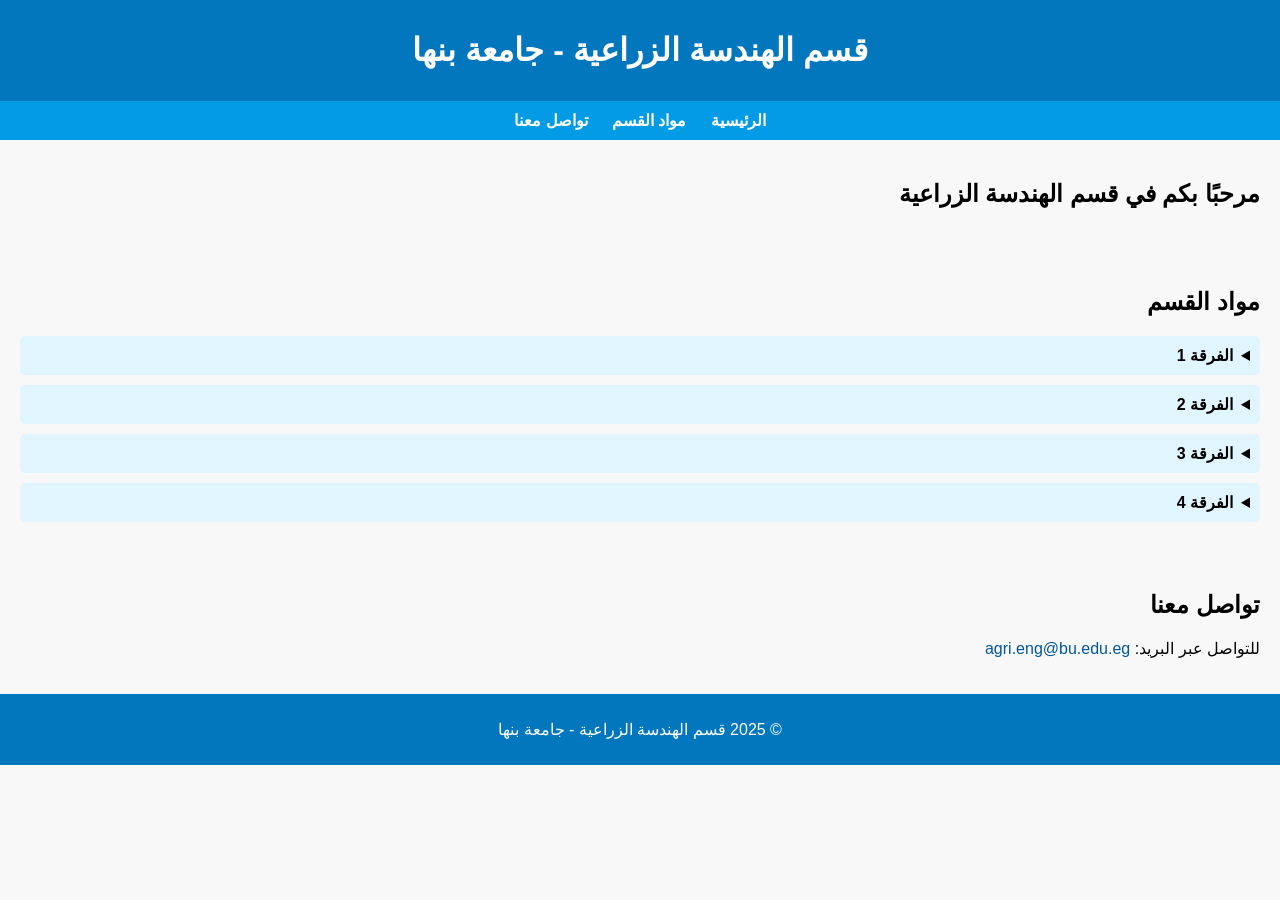
<file: index.html>
<!DOCTYPE html>
<html lang="ar" dir="rtl">
<head>
  <meta charset="UTF-8" />
  <meta name="viewport" content="width=device-width, initial-scale=1.0"/>
  <title>قسم الهندسة الزراعية</title>
  <style>
    body { font-family: Arial; background: #f8f8f8; direction: rtl; margin: 0; padding: 0; }
    header, footer { background: #0277bd; color: white; text-align: center; padding: 10px; }
    nav { background: #039be5; padding: 10px; text-align: center; }
    nav a { color: white; margin: 0 10px; text-decoration: none; font-weight: bold; }
    section { padding: 20px; }
    details { background: #e1f5fe; margin-bottom: 10px; padding: 10px; border-radius: 5px; }
    summary { cursor: pointer; font-weight: bold; }
    a { color: #01579b; text-decoration: none; }
    a:hover { text-decoration: underline; }
  </style>
</head>
<body>

<header>
  <h1>قسم الهندسة الزراعية - جامعة بنها</h1>
</header>

<nav>
  <a href="#home">الرئيسية</a>
  <a href="#materials">مواد القسم</a>
  <a href="#contact">تواصل معنا</a>
</nav>

<main>
  <section id="home">
    <h2>مرحبًا بكم في قسم الهندسة الزراعية</h2>
  </section>

  <section id="materials">
    <h2>مواد القسم</h2>
    
    <details>
      <summary>الفرقة 1</summary>
      <ul>
    <li>
      <details>
        <summary>الترم الأول</summary>
        <ul>
    <li>
      <details>
        <summary>مادة 1</summary>
        <ul>
          <li><strong>محاضرات:</strong>
            <ul><li><a href="#">محاضرة 1</a></li>
<li><a href="#">محاضرة 2</a></li>
<li><a href="#">محاضرة 3</a></li>
<li><a href="#">محاضرة 4</a></li>
<li><a href="#">محاضرة 5</a></li>
<li><a href="#">محاضرة 6</a></li>
<li><a href="#">محاضرة 7</a></li></ul>
          </li>
          <li><strong>سكاشن:</strong>
            <ul><li><a href="#">سكشن 1</a></li>
<li><a href="#">سكشن 2</a></li>
<li><a href="#">سكشن 3</a></li>
<li><a href="#">سكشن 4</a></li>
<li><a href="#">سكشن 5</a></li>
<li><a href="#">سكشن 6</a></li>
<li><a href="#">سكشن 7</a></li></ul>
          </li>
        </ul>
      </details>
    </li>
    

    <li>
      <details>
        <summary>مادة 2</summary>
        <ul>
          <li><strong>محاضرات:</strong>
            <ul><li><a href="#">محاضرة 1</a></li>
<li><a href="#">محاضرة 2</a></li>
<li><a href="#">محاضرة 3</a></li>
<li><a href="#">محاضرة 4</a></li>
<li><a href="#">محاضرة 5</a></li>
<li><a href="#">محاضرة 6</a></li>
<li><a href="#">محاضرة 7</a></li></ul>
          </li>
          <li><strong>سكاشن:</strong>
            <ul><li><a href="#">سكشن 1</a></li>
<li><a href="#">سكشن 2</a></li>
<li><a href="#">سكشن 3</a></li>
<li><a href="#">سكشن 4</a></li>
<li><a href="#">سكشن 5</a></li>
<li><a href="#">سكشن 6</a></li>
<li><a href="#">سكشن 7</a></li></ul>
          </li>
        </ul>
      </details>
    </li>
    

    <li>
      <details>
        <summary>مادة 3</summary>
        <ul>
          <li><strong>محاضرات:</strong>
            <ul><li><a href="#">محاضرة 1</a></li>
<li><a href="#">محاضرة 2</a></li>
<li><a href="#">محاضرة 3</a></li>
<li><a href="#">محاضرة 4</a></li>
<li><a href="#">محاضرة 5</a></li>
<li><a href="#">محاضرة 6</a></li>
<li><a href="#">محاضرة 7</a></li></ul>
          </li>
          <li><strong>سكاشن:</strong>
            <ul><li><a href="#">سكشن 1</a></li>
<li><a href="#">سكشن 2</a></li>
<li><a href="#">سكشن 3</a></li>
<li><a href="#">سكشن 4</a></li>
<li><a href="#">سكشن 5</a></li>
<li><a href="#">سكشن 6</a></li>
<li><a href="#">سكشن 7</a></li></ul>
          </li>
        </ul>
      </details>
    </li>
    

    <li>
      <details>
        <summary>مادة 4</summary>
        <ul>
          <li><strong>محاضرات:</strong>
            <ul><li><a href="#">محاضرة 1</a></li>
<li><a href="#">محاضرة 2</a></li>
<li><a href="#">محاضرة 3</a></li>
<li><a href="#">محاضرة 4</a></li>
<li><a href="#">محاضرة 5</a></li>
<li><a href="#">محاضرة 6</a></li>
<li><a href="#">محاضرة 7</a></li></ul>
          </li>
          <li><strong>سكاشن:</strong>
            <ul><li><a href="#">سكشن 1</a></li>
<li><a href="#">سكشن 2</a></li>
<li><a href="#">سكشن 3</a></li>
<li><a href="#">سكشن 4</a></li>
<li><a href="#">سكشن 5</a></li>
<li><a href="#">سكشن 6</a></li>
<li><a href="#">سكشن 7</a></li></ul>
          </li>
        </ul>
      </details>
    </li>
    

    <li>
      <details>
        <summary>مادة 5</summary>
        <ul>
          <li><strong>محاضرات:</strong>
            <ul><li><a href="#">محاضرة 1</a></li>
<li><a href="#">محاضرة 2</a></li>
<li><a href="#">محاضرة 3</a></li>
<li><a href="#">محاضرة 4</a></li>
<li><a href="#">محاضرة 5</a></li>
<li><a href="#">محاضرة 6</a></li>
<li><a href="#">محاضرة 7</a></li></ul>
          </li>
          <li><strong>سكاشن:</strong>
            <ul><li><a href="#">سكشن 1</a></li>
<li><a href="#">سكشن 2</a></li>
<li><a href="#">سكشن 3</a></li>
<li><a href="#">سكشن 4</a></li>
<li><a href="#">سكشن 5</a></li>
<li><a href="#">سكشن 6</a></li>
<li><a href="#">سكشن 7</a></li></ul>
          </li>
        </ul>
      </details>
    </li>
    

    <li>
      <details>
        <summary>مادة 6</summary>
        <ul>
          <li><strong>محاضرات:</strong>
            <ul><li><a href="#">محاضرة 1</a></li>
<li><a href="#">محاضرة 2</a></li>
<li><a href="#">محاضرة 3</a></li>
<li><a href="#">محاضرة 4</a></li>
<li><a href="#">محاضرة 5</a></li>
<li><a href="#">محاضرة 6</a></li>
<li><a href="#">محاضرة 7</a></li></ul>
          </li>
          <li><strong>سكاشن:</strong>
            <ul><li><a href="#">سكشن 1</a></li>
<li><a href="#">سكشن 2</a></li>
<li><a href="#">سكشن 3</a></li>
<li><a href="#">سكشن 4</a></li>
<li><a href="#">سكشن 5</a></li>
<li><a href="#">سكشن 6</a></li>
<li><a href="#">سكشن 7</a></li></ul>
          </li>
        </ul>
      </details>
    </li>
    

    <li>
      <details>
        <summary>مادة 7</summary>
        <ul>
          <li><strong>محاضرات:</strong>
            <ul><li><a href="#">محاضرة 1</a></li>
<li><a href="#">محاضرة 2</a></li>
<li><a href="#">محاضرة 3</a></li>
<li><a href="#">محاضرة 4</a></li>
<li><a href="#">محاضرة 5</a></li>
<li><a href="#">محاضرة 6</a></li>
<li><a href="#">محاضرة 7</a></li></ul>
          </li>
          <li><strong>سكاشن:</strong>
            <ul><li><a href="#">سكشن 1</a></li>
<li><a href="#">سكشن 2</a></li>
<li><a href="#">سكشن 3</a></li>
<li><a href="#">سكشن 4</a></li>
<li><a href="#">سكشن 5</a></li>
<li><a href="#">سكشن 6</a></li>
<li><a href="#">سكشن 7</a></li></ul>
          </li>
        </ul>
      </details>
    </li>
    </ul>
      </details>
    </li>
    
    <li>
      <details>
        <summary>الترم الثاني</summary>
        <ul>
    <li>
      <details>
        <summary>مادة 1</summary>
        <ul>
          <li><strong>محاضرات:</strong>
            <ul><li><a href="#">محاضرة 1</a></li>
<li><a href="#">محاضرة 2</a></li>
<li><a href="#">محاضرة 3</a></li>
<li><a href="#">محاضرة 4</a></li>
<li><a href="#">محاضرة 5</a></li>
<li><a href="#">محاضرة 6</a></li>
<li><a href="#">محاضرة 7</a></li></ul>
          </li>
          <li><strong>سكاشن:</strong>
            <ul><li><a href="#">سكشن 1</a></li>
<li><a href="#">سكشن 2</a></li>
<li><a href="#">سكشن 3</a></li>
<li><a href="#">سكشن 4</a></li>
<li><a href="#">سكشن 5</a></li>
<li><a href="#">سكشن 6</a></li>
<li><a href="#">سكشن 7</a></li></ul>
          </li>
        </ul>
      </details>
    </li>
    

    <li>
      <details>
        <summary>مادة 2</summary>
        <ul>
          <li><strong>محاضرات:</strong>
            <ul><li><a href="#">محاضرة 1</a></li>
<li><a href="#">محاضرة 2</a></li>
<li><a href="#">محاضرة 3</a></li>
<li><a href="#">محاضرة 4</a></li>
<li><a href="#">محاضرة 5</a></li>
<li><a href="#">محاضرة 6</a></li>
<li><a href="#">محاضرة 7</a></li></ul>
          </li>
          <li><strong>سكاشن:</strong>
            <ul><li><a href="#">سكشن 1</a></li>
<li><a href="#">سكشن 2</a></li>
<li><a href="#">سكشن 3</a></li>
<li><a href="#">سكشن 4</a></li>
<li><a href="#">سكشن 5</a></li>
<li><a href="#">سكشن 6</a></li>
<li><a href="#">سكشن 7</a></li></ul>
          </li>
        </ul>
      </details>
    </li>
    

    <li>
      <details>
        <summary>مادة 3</summary>
        <ul>
          <li><strong>محاضرات:</strong>
            <ul><li><a href="#">محاضرة 1</a></li>
<li><a href="#">محاضرة 2</a></li>
<li><a href="#">محاضرة 3</a></li>
<li><a href="#">محاضرة 4</a></li>
<li><a href="#">محاضرة 5</a></li>
<li><a href="#">محاضرة 6</a></li>
<li><a href="#">محاضرة 7</a></li></ul>
          </li>
          <li><strong>سكاشن:</strong>
            <ul><li><a href="#">سكشن 1</a></li>
<li><a href="#">سكشن 2</a></li>
<li><a href="#">سكشن 3</a></li>
<li><a href="#">سكشن 4</a></li>
<li><a href="#">سكشن 5</a></li>
<li><a href="#">سكشن 6</a></li>
<li><a href="#">سكشن 7</a></li></ul>
          </li>
        </ul>
      </details>
    </li>
    

    <li>
      <details>
        <summary>مادة 4</summary>
        <ul>
          <li><strong>محاضرات:</strong>
            <ul><li><a href="#">محاضرة 1</a></li>
<li><a href="#">محاضرة 2</a></li>
<li><a href="#">محاضرة 3</a></li>
<li><a href="#">محاضرة 4</a></li>
<li><a href="#">محاضرة 5</a></li>
<li><a href="#">محاضرة 6</a></li>
<li><a href="#">محاضرة 7</a></li></ul>
          </li>
          <li><strong>سكاشن:</strong>
            <ul><li><a href="#">سكشن 1</a></li>
<li><a href="#">سكشن 2</a></li>
<li><a href="#">سكشن 3</a></li>
<li><a href="#">سكشن 4</a></li>
<li><a href="#">سكشن 5</a></li>
<li><a href="#">سكشن 6</a></li>
<li><a href="#">سكشن 7</a></li></ul>
          </li>
        </ul>
      </details>
    </li>
    

    <li>
      <details>
        <summary>مادة 5</summary>
        <ul>
          <li><strong>محاضرات:</strong>
            <ul><li><a href="#">محاضرة 1</a></li>
<li><a href="#">محاضرة 2</a></li>
<li><a href="#">محاضرة 3</a></li>
<li><a href="#">محاضرة 4</a></li>
<li><a href="#">محاضرة 5</a></li>
<li><a href="#">محاضرة 6</a></li>
<li><a href="#">محاضرة 7</a></li></ul>
          </li>
          <li><strong>سكاشن:</strong>
            <ul><li><a href="#">سكشن 1</a></li>
<li><a href="#">سكشن 2</a></li>
<li><a href="#">سكشن 3</a></li>
<li><a href="#">سكشن 4</a></li>
<li><a href="#">سكشن 5</a></li>
<li><a href="#">سكشن 6</a></li>
<li><a href="#">سكشن 7</a></li></ul>
          </li>
        </ul>
      </details>
    </li>
    

    <li>
      <details>
        <summary>مادة 6</summary>
        <ul>
          <li><strong>محاضرات:</strong>
            <ul><li><a href="#">محاضرة 1</a></li>
<li><a href="#">محاضرة 2</a></li>
<li><a href="#">محاضرة 3</a></li>
<li><a href="#">محاضرة 4</a></li>
<li><a href="#">محاضرة 5</a></li>
<li><a href="#">محاضرة 6</a></li>
<li><a href="#">محاضرة 7</a></li></ul>
          </li>
          <li><strong>سكاشن:</strong>
            <ul><li><a href="#">سكشن 1</a></li>
<li><a href="#">سكشن 2</a></li>
<li><a href="#">سكشن 3</a></li>
<li><a href="#">سكشن 4</a></li>
<li><a href="#">سكشن 5</a></li>
<li><a href="#">سكشن 6</a></li>
<li><a href="#">سكشن 7</a></li></ul>
          </li>
        </ul>
      </details>
    </li>
    

    <li>
      <details>
        <summary>مادة 7</summary>
        <ul>
          <li><strong>محاضرات:</strong>
            <ul><li><a href="#">محاضرة 1</a></li>
<li><a href="#">محاضرة 2</a></li>
<li><a href="#">محاضرة 3</a></li>
<li><a href="#">محاضرة 4</a></li>
<li><a href="#">محاضرة 5</a></li>
<li><a href="#">محاضرة 6</a></li>
<li><a href="#">محاضرة 7</a></li></ul>
          </li>
          <li><strong>سكاشن:</strong>
            <ul><li><a href="#">سكشن 1</a></li>
<li><a href="#">سكشن 2</a></li>
<li><a href="#">سكشن 3</a></li>
<li><a href="#">سكشن 4</a></li>
<li><a href="#">سكشن 5</a></li>
<li><a href="#">سكشن 6</a></li>
<li><a href="#">سكشن 7</a></li></ul>
          </li>
        </ul>
      </details>
    </li>
    </ul>
      </details>
    </li>
    </ul>
    </details>
    

    <details>
      <summary>الفرقة 2</summary>
      <ul>
    <li>
      <details>
        <summary>الترم الأول</summary>
        <ul>
    <li>
      <details>
        <summary>انتقال حراري</summary>
        <ul>
          <li><strong>محاضرات:</strong>
            <ul><li><a href="#">محاضرة 1</a></li>
<li><a href="#">محاضرة 2</a></li>
<li><a href="#">محاضرة 3</a></li>
<li><a href="#">محاضرة 4</a></li>
<li><a href="#">محاضرة 5</a></li>
<li><a href="#">محاضرة 6</a></li>
<li><a href="#">محاضرة 7</a></li></ul>
          </li>
          <li><strong>سكاشن:</strong>
            <ul><li><a href="#">سكشن 1</a></li>
<li><a href="#">سكشن 2</a></li>
<li><a href="#">سكشن 3</a></li>
<li><a href="#">سكشن 4</a></li>
<li><a href="#">سكشن 5</a></li>
<li><a href="#">سكشن 6</a></li>
<li><a href="#">سكشن 7</a></li></ul>
          </li>
        </ul>
      </details>
    </li>
    

    <li>
      <details>
        <summary> مقدمه حاسب الي</summary>
        <ul>
          <li><strong>محاضرات:</strong>
            <ul><li><a href="#">محاضرة 1</a></li>
<li><a href="#">محاضرة 2</a></li>
<li><a href="#">محاضرة 3</a></li>
<li><a href="#">محاضرة 4</a></li>
<li><a href="#">محاضرة 5</a></li>
<li><a href="#">محاضرة 6</a></li>
<li><a href="#">محاضرة 7</a></li></ul>
          </li>
          <li><strong>سكاشن:</strong>
            <ul><li><a href="#">سكشن 1</a></li>
<li><a href="#">سكشن 2</a></li>
<li><a href="#">سكشن 3</a></li>
<li><a href="#">سكشن 4</a></li>
<li><a href="#">سكشن 5</a></li>
<li><a href="#">سكشن 6</a></li>
<li><a href="#">سكشن 7</a></li></ul>
          </li>
        </ul>
      </details>
    </li>
    

    <li>
      <details>
        <summary> رياضه تطبيقية</summary>
        <ul>
          <li><strong>محاضرات:</strong>
            <ul><li><a href="#">محاضرة 1</a></li>
<li><a href="#">محاضرة 2</a></li>
<li><a href="#">محاضرة 3</a></li>
<li><a href="#">محاضرة 4</a></li>
<li><a href="#">محاضرة 5</a></li>
<li><a href="#">محاضرة 6</a></li>
<li><a href="#">محاضرة 7</a></li></ul>
          </li>
          <li><strong>سكاشن:</strong>
            <ul><li><a href="#">سكشن 1</a></li>
<li><a href="#">سكشن 2</a></li>
<li><a href="#">سكشن 3</a></li>
<li><a href="#">سكشن 4</a></li>
<li><a href="#">سكشن 5</a></li>
<li><a href="#">سكشن 6</a></li>
<li><a href="#">سكشن 7</a></li></ul>
          </li>
        </ul>
      </details>
    </li>
    

    <li>
      <details>
        <summary> نظرية الالات</summary>
        <ul>
          <li><strong>محاضرات:</strong>
            <ul><li><a href="#">محاضرة 1</a></li>
<li><a href="#">محاضرة 2</a></li>
<li><a href="#">محاضرة 3</a></li>
<li><a href="#">محاضرة 4</a></li>
<li><a href="#">محاضرة 5</a></li>
<li><a href="#">محاضرة 6</a></li>
<li><a href="#">محاضرة 7</a></li></ul>
          </li>
          <li><strong>سكاشن:</strong>
            <ul><li><a href="#">سكشن 1</a></li>
<li><a href="#">سكشن 2</a></li>
<li><a href="#">سكشن 3</a></li>
<li><a href="#">سكشن 4</a></li>
<li><a href="#">سكشن 5</a></li>
<li><a href="#">سكشن 6</a></li>
<li><a href="#">سكشن 7</a></li></ul>
          </li>
        </ul>
      </details>
    </li>
    

    <li>
      <details>
        <summary> هيدروليكا</summary>
        <ul>
          <li><strong>محاضرات:</strong>
            <ul><li><a href="#">محاضرة 1</a></li>
<li><a href="#">محاضرة 2</a></li>
<li><a href="#">محاضرة 3</a></li>
<li><a href="#">محاضرة 4</a></li>
<li><a href="#">محاضرة 5</a></li>
<li><a href="#">محاضرة 6</a></li>
<li><a href="#">محاضرة 7</a></li></ul>
          </li>
          <li><strong>سكاشن:</strong>
            <ul><li><a href="#">سكشن 1</a></li>
<li><a href="#">سكشن 2</a></li>
<li><a href="#">سكشن 3</a></li>
<li><a href="#">سكشن 4</a></li>
<li><a href="#">سكشن 5</a></li>
<li><a href="#">سكشن 6</a></li>
<li><a href="#">سكشن 7</a></li></ul>
          </li>
        </ul>
      </details>
    </li>
    

    <li>
      <details>
        <summary> اساسيات اراضي</summary>
        <ul>
          <li><strong>محاضرات:</strong>
            <ul><li><a href="#">محاضرة 1</a></li>
<li><a href="#">محاضرة 2</a></li>
<li><a href="#">محاضرة 3</a></li>
<li><a href="#">محاضرة 4</a></li>
<li><a href="#">محاضرة 5</a></li>
<li><a href="#">محاضرة 6</a></li>
<li><a href="#">محاضرة 7</a></li></ul>
          </li>
          <li><strong>سكاشن:</strong>
            <ul><li><a href="#">سكشن 1</a></li>
<li><a href="#">سكشن 2</a></li>
<li><a href="#">سكشن 3</a></li>
<li><a href="#">سكشن 4</a></li>
<li><a href="#">سكشن 5</a></li>
<li><a href="#">سكشن 6</a></li>
<li><a href="#">سكشن 7</a></li></ul>
          </li>
        </ul>
      </details>
    </li>
    

    <li>
      <details>
        <summary>اختياري</summary>
        <ul>
          <li><strong>محاضرات:</strong>
            <ul><li><a href="#">محاضرة 1</a></li>
<li><a href="#">محاضرة 2</a></li>
<li><a href="#">محاضرة 3</a></li>
<li><a href="#">محاضرة 4</a></li>
<li><a href="#">محاضرة 5</a></li>
<li><a href="#">محاضرة 6</a></li>
<li><a href="#">محاضرة 7</a></li></ul>
          </li>
          <li><strong>سكاشن:</strong>
            <ul><li><a href="#">سكشن 1</a></li>
<li><a href="#">سكشن 2</a></li>
<li><a href="#">سكشن 3</a></li>
<li><a href="#">سكشن 4</a></li>
<li><a href="#">سكشن 5</a></li>
<li><a href="#">سكشن 6</a></li>
<li><a href="#">سكشن 7</a></li></ul>
          </li>
        </ul>
      </details>
    </li>
    </ul>
      </details>
    </li>
    
    <li>
      <details>
        <summary>الترم الثاني</summary>
        <ul>
    <li>
      <details>
        <summary> مساحه</summary>
        <ul>
          <li><strong>محاضرات:</strong>
            <ul><li><a href="https://www.mediafire.com/file/7vetmkv19pw238s/%25D9%2585%25D8%25AD%25D8%25A7%25D8%25B6%25D8%25B1%25D8%25A9_1_%25D9%2585%25D8%25B3%25D8%25A7%25D8%25AD%25D8%25A9_.pdf/file">محاضرة 1</a></li>
<li><a href="#">محاضرة 2</a></li>
<li><a href="#">محاضرة 3</a></li>
<li><a href="#">محاضرة 4</a></li>
<li><a href="#">محاضرة 5</a></li>
<li><a href="#">محاضرة 6</a></li>
<li><a href="#">محاضرة 7</a></li></ul>
          </li>
          <li><strong>سكاشن:</strong>
            <ul><li><a href="#">سكشن 1</a></li>
<li><a href="#">سكشن 2</a></li>
<li><a href="#">سكشن 3</a></li>
<li><a href="#">سكشن 4</a></li>
<li><a href="#">سكشن 5</a></li>
<li><a href="#">سكشن 6</a></li>
<li><a href="#">سكشن 7</a></li></ul>
          </li>
        </ul>
      </details>
    </li>
    

    <li>
      <details>
        <summary> تحليل نظم</summary>
        <ul>
          <li><strong>محاضرات:</strong>
            <ul><li><a href="#">محاضرة 1</a></li>
<li><a href="#">محاضرة 2</a></li>
<li><a href="#">محاضرة 3</a></li>
<li><a href="#">محاضرة 4</a></li>
<li><a href="#">محاضرة 5</a></li>
<li><a href="#">محاضرة 6</a></li>
<li><a href="#">محاضرة 7</a></li></ul>
          </li>
          <li><strong>سكاشن:</strong>
            <ul><li><a href="#">سكشن 1</a></li>
<li><a href="#">سكشن 2</a></li>
<li><a href="#">سكشن 3</a></li>
<li><a href="#">سكشن 4</a></li>
<li><a href="#">سكشن 5</a></li>
<li><a href="#">سكشن 6</a></li>
<li><a href="#">سكشن 7</a></li></ul>
          </li>
        </ul>
      </details>
    </li>
    

    <li>
      <details>
        <summary> طاقات</summary>
        <ul>
          <li><strong>محاضرات:</strong>
            <ul><li><a href="#">محاضرة 1</a></li>
<li><a href="#">محاضرة 2</a></li>
<li><a href="#">محاضرة 3</a></li>
<li><a href="#">محاضرة 4</a></li>
<li><a href="#">محاضرة 5</a></li>
<li><a href="#">محاضرة 6</a></li>
<li><a href="#">محاضرة 7</a></li></ul>
          </li>
          <li><strong>سكاشن:</strong>
            <ul><li><a href="#">سكشن 1</a></li>
<li><a href="#">سكشن 2</a></li>
<li><a href="#">سكشن 3</a></li>
<li><a href="#">سكشن 4</a></li>
<li><a href="#">سكشن 5</a></li>
<li><a href="#">سكشن 6</a></li>
<li><a href="#">سكشن 7</a></li></ul>
          </li>
        </ul>
      </details>
    </li>
    

    <li>
      <details>
        <summary>علوم غذائية</summary>
        <ul>
          <li><strong>محاضرات:</strong>
            <ul><li><a href="#">محاضرة 1</a></li>
<li><a href="#">محاضرة 2</a></li>
<li><a href="#">محاضرة 3</a></li>
<li><a href="#">محاضرة 4</a></li>
<li><a href="#">محاضرة 5</a></li>
<li><a href="#">محاضرة 6</a></li>
<li><a href="#">محاضرة 7</a></li></ul>
          </li>
          <li><strong>سكاشن:</strong>
            <ul><li><a href="#">سكشن 1</a></li>
<li><a href="#">سكشن 2</a></li>
<li><a href="#">سكشن 3</a></li>
<li><a href="#">سكشن 4</a></li>
<li><a href="#">سكشن 5</a></li>
<li><a href="#">سكشن 6</a></li>
<li><a href="#">سكشن 7</a></li></ul>
          </li>
        </ul>
      </details>
    </li>
    

    <li>
      <details>
        <summary> نظرية انشاءات</summary>
        <ul>
          <li><strong>محاضرات:</strong>
            <ul><li><a href="#">محاضرة 1</a></li>
<li><a href="#">محاضرة 2</a></li>
<li><a href="#">محاضرة 3</a></li>
<li><a href="#">محاضرة 4</a></li>
<li><a href="#">محاضرة 5</a></li>
<li><a href="#">محاضرة 6</a></li>
<li><a href="#">محاضرة 7</a></li></ul>
          </li>
          <li><strong>سكاشن:</strong>
            <ul><li><a href="#">سكشن 1</a></li>
<li><a href="#">سكشن 2</a></li>
<li><a href="#">سكشن 3</a></li>
<li><a href="#">سكشن 4</a></li>
<li><a href="#">سكشن 5</a></li>
<li><a href="#">سكشن 6</a></li>
<li><a href="#">سكشن 7</a></li></ul>
          </li>
        </ul>
      </details>
    </li>
    

    <li>
      <details>
        <summary>ميكروبيولوجيا زراعية</summary>
        <ul>
          <li><strong>محاضرات:</strong>
            <ul><li><a href="#">محاضرة 1</a></li>
<li><a href="#">محاضرة 2</a></li>
<li><a href="#">محاضرة 3</a></li>
<li><a href="#">محاضرة 4</a></li>
<li><a href="#">محاضرة 5</a></li>
<li><a href="#">محاضرة 6</a></li>
<li><a href="#">محاضرة 7</a></li></ul>
          </li>
          <li><strong>سكاشن:</strong>
            <ul><li><a href="#">سكشن 1</a></li>
<li><a href="#">سكشن 2</a></li>
<li><a href="#">سكشن 3</a></li>
<li><a href="#">سكشن 4</a></li>
<li><a href="#">سكشن 5</a></li>
<li><a href="#">سكشن 6</a></li>
<li><a href="#">سكشن 7</a></li></ul>
          </li>
        </ul>
      </details>
    </li>
    

    <li>
      <details>
        <summary>قضايا محلية ودولية معاصرة</summary>
        <ul>
          <li><strong>محاضرات:</strong>
            <ul><li><a href="#">محاضرة 1</a></li>
<li><a href="#">محاضرة 2</a></li>
<li><a href="#">محاضرة 3</a></li>
<li><a href="#">محاضرة 4</a></li>
<li><a href="#">محاضرة 5</a></li>
<li><a href="#">محاضرة 6</a></li>
<li><a href="#">محاضرة 7</a></li></ul>
          </li>
          <li><strong>سكاشن:</strong>
            <ul><li><a href="#">سكشن 1</a></li>
<li><a href="#">سكشن 2</a></li>
<li><a href="#">سكشن 3</a></li>
<li><a href="#">سكشن 4</a></li>
<li><a href="#">سكشن 5</a></li>
<li><a href="#">سكشن 6</a></li>
<li><a href="#">سكشن 7</a></li></ul>
          </li>
        </ul>
      </details>
    </li>
    </ul>
      </details>
    </li>
    </ul>
    </details>
    

    <details>
      <summary>الفرقة 3</summary>
      <ul>
    <li>
      <details>
        <summary>الترم الأول</summary>
        <ul>
    <li>
      <details>
        <summary>مادة 1</summary>
        <ul>
          <li><strong>محاضرات:</strong>
            <ul><li><a href="#">محاضرة 1</a></li>
<li><a href="#">محاضرة 2</a></li>
<li><a href="#">محاضرة 3</a></li>
<li><a href="#">محاضرة 4</a></li>
<li><a href="#">محاضرة 5</a></li>
<li><a href="#">محاضرة 6</a></li>
<li><a href="#">محاضرة 7</a></li></ul>
          </li>
          <li><strong>سكاشن:</strong>
            <ul><li><a href="#">سكشن 1</a></li>
<li><a href="#">سكشن 2</a></li>
<li><a href="#">سكشن 3</a></li>
<li><a href="#">سكشن 4</a></li>
<li><a href="#">سكشن 5</a></li>
<li><a href="#">سكشن 6</a></li>
<li><a href="#">سكشن 7</a></li></ul>
          </li>
        </ul>
      </details>
    </li>
    

    <li>
      <details>
        <summary>مادة 2</summary>
        <ul>
          <li><strong>محاضرات:</strong>
            <ul><li><a href="#">محاضرة 1</a></li>
<li><a href="#">محاضرة 2</a></li>
<li><a href="#">محاضرة 3</a></li>
<li><a href="#">محاضرة 4</a></li>
<li><a href="#">محاضرة 5</a></li>
<li><a href="#">محاضرة 6</a></li>
<li><a href="#">محاضرة 7</a></li></ul>
          </li>
          <li><strong>سكاشن:</strong>
            <ul><li><a href="#">سكشن 1</a></li>
<li><a href="#">سكشن 2</a></li>
<li><a href="#">سكشن 3</a></li>
<li><a href="#">سكشن 4</a></li>
<li><a href="#">سكشن 5</a></li>
<li><a href="#">سكشن 6</a></li>
<li><a href="#">سكشن 7</a></li></ul>
          </li>
        </ul>
      </details>
    </li>
    

    <li>
      <details>
        <summary>مادة 3</summary>
        <ul>
          <li><strong>محاضرات:</strong>
            <ul><li><a href="#">محاضرة 1</a></li>
<li><a href="#">محاضرة 2</a></li>
<li><a href="#">محاضرة 3</a></li>
<li><a href="#">محاضرة 4</a></li>
<li><a href="#">محاضرة 5</a></li>
<li><a href="#">محاضرة 6</a></li>
<li><a href="#">محاضرة 7</a></li></ul>
          </li>
          <li><strong>سكاشن:</strong>
            <ul><li><a href="#">سكشن 1</a></li>
<li><a href="#">سكشن 2</a></li>
<li><a href="#">سكشن 3</a></li>
<li><a href="#">سكشن 4</a></li>
<li><a href="#">سكشن 5</a></li>
<li><a href="#">سكشن 6</a></li>
<li><a href="#">سكشن 7</a></li></ul>
          </li>
        </ul>
      </details>
    </li>
    

    <li>
      <details>
        <summary>مادة 4</summary>
        <ul>
          <li><strong>محاضرات:</strong>
            <ul><li><a href="#">محاضرة 1</a></li>
<li><a href="#">محاضرة 2</a></li>
<li><a href="#">محاضرة 3</a></li>
<li><a href="#">محاضرة 4</a></li>
<li><a href="#">محاضرة 5</a></li>
<li><a href="#">محاضرة 6</a></li>
<li><a href="#">محاضرة 7</a></li></ul>
          </li>
          <li><strong>سكاشن:</strong>
            <ul><li><a href="#">سكشن 1</a></li>
<li><a href="#">سكشن 2</a></li>
<li><a href="#">سكشن 3</a></li>
<li><a href="#">سكشن 4</a></li>
<li><a href="#">سكشن 5</a></li>
<li><a href="#">سكشن 6</a></li>
<li><a href="#">سكشن 7</a></li></ul>
          </li>
        </ul>
      </details>
    </li>
    

    <li>
      <details>
        <summary>مادة 5</summary>
        <ul>
          <li><strong>محاضرات:</strong>
            <ul><li><a href="#">محاضرة 1</a></li>
<li><a href="#">محاضرة 2</a></li>
<li><a href="#">محاضرة 3</a></li>
<li><a href="#">محاضرة 4</a></li>
<li><a href="#">محاضرة 5</a></li>
<li><a href="#">محاضرة 6</a></li>
<li><a href="#">محاضرة 7</a></li></ul>
          </li>
          <li><strong>سكاشن:</strong>
            <ul><li><a href="#">سكشن 1</a></li>
<li><a href="#">سكشن 2</a></li>
<li><a href="#">سكشن 3</a></li>
<li><a href="#">سكشن 4</a></li>
<li><a href="#">سكشن 5</a></li>
<li><a href="#">سكشن 6</a></li>
<li><a href="#">سكشن 7</a></li></ul>
          </li>
        </ul>
      </details>
    </li>
    

    <li>
      <details>
        <summary>مادة 6</summary>
        <ul>
          <li><strong>محاضرات:</strong>
            <ul><li><a href="#">محاضرة 1</a></li>
<li><a href="#">محاضرة 2</a></li>
<li><a href="#">محاضرة 3</a></li>
<li><a href="#">محاضرة 4</a></li>
<li><a href="#">محاضرة 5</a></li>
<li><a href="#">محاضرة 6</a></li>
<li><a href="#">محاضرة 7</a></li></ul>
          </li>
          <li><strong>سكاشن:</strong>
            <ul><li><a href="#">سكشن 1</a></li>
<li><a href="#">سكشن 2</a></li>
<li><a href="#">سكشن 3</a></li>
<li><a href="#">سكشن 4</a></li>
<li><a href="#">سكشن 5</a></li>
<li><a href="#">سكشن 6</a></li>
<li><a href="#">سكشن 7</a></li></ul>
          </li>
        </ul>
      </details>
    </li>
    

    <li>
      <details>
        <summary>مادة 7</summary>
        <ul>
          <li><strong>محاضرات:</strong>
            <ul><li><a href="#">محاضرة 1</a></li>
<li><a href="#">محاضرة 2</a></li>
<li><a href="#">محاضرة 3</a></li>
<li><a href="#">محاضرة 4</a></li>
<li><a href="#">محاضرة 5</a></li>
<li><a href="#">محاضرة 6</a></li>
<li><a href="#">محاضرة 7</a></li></ul>
          </li>
          <li><strong>سكاشن:</strong>
            <ul><li><a href="#">سكشن 1</a></li>
<li><a href="#">سكشن 2</a></li>
<li><a href="#">سكشن 3</a></li>
<li><a href="#">سكشن 4</a></li>
<li><a href="#">سكشن 5</a></li>
<li><a href="#">سكشن 6</a></li>
<li><a href="#">سكشن 7</a></li></ul>
          </li>
        </ul>
      </details>
    </li>
    </ul>
      </details>
    </li>
    
    <li>
      <details>
        <summary>الترم الثاني</summary>
        <ul>
    <li>
      <details>
        <summary>مادة 1</summary>
        <ul>
          <li><strong>محاضرات:</strong>
            <ul><li><a href="#">محاضرة 1</a></li>
<li><a href="#">محاضرة 2</a></li>
<li><a href="#">محاضرة 3</a></li>
<li><a href="#">محاضرة 4</a></li>
<li><a href="#">محاضرة 5</a></li>
<li><a href="#">محاضرة 6</a></li>
<li><a href="#">محاضرة 7</a></li></ul>
          </li>
          <li><strong>سكاشن:</strong>
            <ul><li><a href="#">سكشن 1</a></li>
<li><a href="#">سكشن 2</a></li>
<li><a href="#">سكشن 3</a></li>
<li><a href="#">سكشن 4</a></li>
<li><a href="#">سكشن 5</a></li>
<li><a href="#">سكشن 6</a></li>
<li><a href="#">سكشن 7</a></li></ul>
          </li>
        </ul>
      </details>
    </li>
    

    <li>
      <details>
        <summary>مادة 2</summary>
        <ul>
          <li><strong>محاضرات:</strong>
            <ul><li><a href="#">محاضرة 1</a></li>
<li><a href="#">محاضرة 2</a></li>
<li><a href="#">محاضرة 3</a></li>
<li><a href="#">محاضرة 4</a></li>
<li><a href="#">محاضرة 5</a></li>
<li><a href="#">محاضرة 6</a></li>
<li><a href="#">محاضرة 7</a></li></ul>
          </li>
          <li><strong>سكاشن:</strong>
            <ul><li><a href="#">سكشن 1</a></li>
<li><a href="#">سكشن 2</a></li>
<li><a href="#">سكشن 3</a></li>
<li><a href="#">سكشن 4</a></li>
<li><a href="#">سكشن 5</a></li>
<li><a href="#">سكشن 6</a></li>
<li><a href="#">سكشن 7</a></li></ul>
          </li>
        </ul>
      </details>
    </li>
    

    <li>
      <details>
        <summary>مادة 3</summary>
        <ul>
          <li><strong>محاضرات:</strong>
            <ul><li><a href="#">محاضرة 1</a></li>
<li><a href="#">محاضرة 2</a></li>
<li><a href="#">محاضرة 3</a></li>
<li><a href="#">محاضرة 4</a></li>
<li><a href="#">محاضرة 5</a></li>
<li><a href="#">محاضرة 6</a></li>
<li><a href="#">محاضرة 7</a></li></ul>
          </li>
          <li><strong>سكاشن:</strong>
            <ul><li><a href="#">سكشن 1</a></li>
<li><a href="#">سكشن 2</a></li>
<li><a href="#">سكشن 3</a></li>
<li><a href="#">سكشن 4</a></li>
<li><a href="#">سكشن 5</a></li>
<li><a href="#">سكشن 6</a></li>
<li><a href="#">سكشن 7</a></li></ul>
          </li>
        </ul>
      </details>
    </li>
    

    <li>
      <details>
        <summary>مادة 4</summary>
        <ul>
          <li><strong>محاضرات:</strong>
            <ul><li><a href="#">محاضرة 1</a></li>
<li><a href="#">محاضرة 2</a></li>
<li><a href="#">محاضرة 3</a></li>
<li><a href="#">محاضرة 4</a></li>
<li><a href="#">محاضرة 5</a></li>
<li><a href="#">محاضرة 6</a></li>
<li><a href="#">محاضرة 7</a></li></ul>
          </li>
          <li><strong>سكاشن:</strong>
            <ul><li><a href="#">سكشن 1</a></li>
<li><a href="#">سكشن 2</a></li>
<li><a href="#">سكشن 3</a></li>
<li><a href="#">سكشن 4</a></li>
<li><a href="#">سكشن 5</a></li>
<li><a href="#">سكشن 6</a></li>
<li><a href="#">سكشن 7</a></li></ul>
          </li>
        </ul>
      </details>
    </li>
    

    <li>
      <details>
        <summary>مادة 5</summary>
        <ul>
          <li><strong>محاضرات:</strong>
            <ul><li><a href="#">محاضرة 1</a></li>
<li><a href="#">محاضرة 2</a></li>
<li><a href="#">محاضرة 3</a></li>
<li><a href="#">محاضرة 4</a></li>
<li><a href="#">محاضرة 5</a></li>
<li><a href="#">محاضرة 6</a></li>
<li><a href="#">محاضرة 7</a></li></ul>
          </li>
          <li><strong>سكاشن:</strong>
            <ul><li><a href="#">سكشن 1</a></li>
<li><a href="#">سكشن 2</a></li>
<li><a href="#">سكشن 3</a></li>
<li><a href="#">سكشن 4</a></li>
<li><a href="#">سكشن 5</a></li>
<li><a href="#">سكشن 6</a></li>
<li><a href="#">سكشن 7</a></li></ul>
          </li>
        </ul>
      </details>
    </li>
    

    <li>
      <details>
        <summary>مادة 6</summary>
        <ul>
          <li><strong>محاضرات:</strong>
            <ul><li><a href="#">محاضرة 1</a></li>
<li><a href="#">محاضرة 2</a></li>
<li><a href="#">محاضرة 3</a></li>
<li><a href="#">محاضرة 4</a></li>
<li><a href="#">محاضرة 5</a></li>
<li><a href="#">محاضرة 6</a></li>
<li><a href="#">محاضرة 7</a></li></ul>
          </li>
          <li><strong>سكاشن:</strong>
            <ul><li><a href="#">سكشن 1</a></li>
<li><a href="#">سكشن 2</a></li>
<li><a href="#">سكشن 3</a></li>
<li><a href="#">سكشن 4</a></li>
<li><a href="#">سكشن 5</a></li>
<li><a href="#">سكشن 6</a></li>
<li><a href="#">سكشن 7</a></li></ul>
          </li>
        </ul>
      </details>
    </li>
    

    <li>
      <details>
        <summary>مادة 7</summary>
        <ul>
          <li><strong>محاضرات:</strong>
            <ul><li><a href="#">محاضرة 1</a></li>
<li><a href="#">محاضرة 2</a></li>
<li><a href="#">محاضرة 3</a></li>
<li><a href="#">محاضرة 4</a></li>
<li><a href="#">محاضرة 5</a></li>
<li><a href="#">محاضرة 6</a></li>
<li><a href="#">محاضرة 7</a></li></ul>
          </li>
          <li><strong>سكاشن:</strong>
            <ul><li><a href="#">سكشن 1</a></li>
<li><a href="#">سكشن 2</a></li>
<li><a href="#">سكشن 3</a></li>
<li><a href="#">سكشن 4</a></li>
<li><a href="#">سكشن 5</a></li>
<li><a href="#">سكشن 6</a></li>
<li><a href="#">سكشن 7</a></li></ul>
          </li>
        </ul>
      </details>
    </li>
    </ul>
      </details>
    </li>
    </ul>
    </details>
    

    <details>
      <summary>الفرقة 4</summary>
      <ul>
    <li>
      <details>
        <summary>الترم الأول</summary>
        <ul>
    <li>
      <details>
        <summary>مادة 1</summary>
        <ul>
          <li><strong>محاضرات:</strong>
            <ul><li><a href="#">محاضرة 1</a></li>
<li><a href="#">محاضرة 2</a></li>
<li><a href="#">محاضرة 3</a></li>
<li><a href="#">محاضرة 4</a></li>
<li><a href="#">محاضرة 5</a></li>
<li><a href="#">محاضرة 6</a></li>
<li><a href="#">محاضرة 7</a></li></ul>
          </li>
          <li><strong>سكاشن:</strong>
            <ul><li><a href="#">سكشن 1</a></li>
<li><a href="#">سكشن 2</a></li>
<li><a href="#">سكشن 3</a></li>
<li><a href="#">سكشن 4</a></li>
<li><a href="#">سكشن 5</a></li>
<li><a href="#">سكشن 6</a></li>
<li><a href="#">سكشن 7</a></li></ul>
          </li>
        </ul>
      </details>
    </li>
    

    <li>
      <details>
        <summary>مادة 2</summary>
        <ul>
          <li><strong>محاضرات:</strong>
            <ul><li><a href="#">محاضرة 1</a></li>
<li><a href="#">محاضرة 2</a></li>
<li><a href="#">محاضرة 3</a></li>
<li><a href="#">محاضرة 4</a></li>
<li><a href="#">محاضرة 5</a></li>
<li><a href="#">محاضرة 6</a></li>
<li><a href="#">محاضرة 7</a></li></ul>
          </li>
          <li><strong>سكاشن:</strong>
            <ul><li><a href="#">سكشن 1</a></li>
<li><a href="#">سكشن 2</a></li>
<li><a href="#">سكشن 3</a></li>
<li><a href="#">سكشن 4</a></li>
<li><a href="#">سكشن 5</a></li>
<li><a href="#">سكشن 6</a></li>
<li><a href="#">سكشن 7</a></li></ul>
          </li>
        </ul>
      </details>
    </li>
    

    <li>
      <details>
        <summary>مادة 3</summary>
        <ul>
          <li><strong>محاضرات:</strong>
            <ul><li><a href="#">محاضرة 1</a></li>
<li><a href="#">محاضرة 2</a></li>
<li><a href="#">محاضرة 3</a></li>
<li><a href="#">محاضرة 4</a></li>
<li><a href="#">محاضرة 5</a></li>
<li><a href="#">محاضرة 6</a></li>
<li><a href="#">محاضرة 7</a></li></ul>
          </li>
          <li><strong>سكاشن:</strong>
            <ul><li><a href="#">سكشن 1</a></li>
<li><a href="#">سكشن 2</a></li>
<li><a href="#">سكشن 3</a></li>
<li><a href="#">سكشن 4</a></li>
<li><a href="#">سكشن 5</a></li>
<li><a href="#">سكشن 6</a></li>
<li><a href="#">سكشن 7</a></li></ul>
          </li>
        </ul>
      </details>
    </li>
    

    <li>
      <details>
        <summary>مادة 4</summary>
        <ul>
          <li><strong>محاضرات:</strong>
            <ul><li><a href="#">محاضرة 1</a></li>
<li><a href="#">محاضرة 2</a></li>
<li><a href="#">محاضرة 3</a></li>
<li><a href="#">محاضرة 4</a></li>
<li><a href="#">محاضرة 5</a></li>
<li><a href="#">محاضرة 6</a></li>
<li><a href="#">محاضرة 7</a></li></ul>
          </li>
          <li><strong>سكاشن:</strong>
            <ul><li><a href="#">سكشن 1</a></li>
<li><a href="#">سكشن 2</a></li>
<li><a href="#">سكشن 3</a></li>
<li><a href="#">سكشن 4</a></li>
<li><a href="#">سكشن 5</a></li>
<li><a href="#">سكشن 6</a></li>
<li><a href="#">سكشن 7</a></li></ul>
          </li>
        </ul>
      </details>
    </li>
    

    <li>
      <details>
        <summary>مادة 5</summary>
        <ul>
          <li><strong>محاضرات:</strong>
            <ul><li><a href="#">محاضرة 1</a></li>
<li><a href="#">محاضرة 2</a></li>
<li><a href="#">محاضرة 3</a></li>
<li><a href="#">محاضرة 4</a></li>
<li><a href="#">محاضرة 5</a></li>
<li><a href="#">محاضرة 6</a></li>
<li><a href="#">محاضرة 7</a></li></ul>
          </li>
          <li><strong>سكاشن:</strong>
            <ul><li><a href="#">سكشن 1</a></li>
<li><a href="#">سكشن 2</a></li>
<li><a href="#">سكشن 3</a></li>
<li><a href="#">سكشن 4</a></li>
<li><a href="#">سكشن 5</a></li>
<li><a href="#">سكشن 6</a></li>
<li><a href="#">سكشن 7</a></li></ul>
          </li>
        </ul>
      </details>
    </li>
    

    <li>
      <details>
        <summary>مادة 6</summary>
        <ul>
          <li><strong>محاضرات:</strong>
            <ul><li><a href="#">محاضرة 1</a></li>
<li><a href="#">محاضرة 2</a></li>
<li><a href="#">محاضرة 3</a></li>
<li><a href="#">محاضرة 4</a></li>
<li><a href="#">محاضرة 5</a></li>
<li><a href="#">محاضرة 6</a></li>
<li><a href="#">محاضرة 7</a></li></ul>
          </li>
          <li><strong>سكاشن:</strong>
            <ul><li><a href="#">سكشن 1</a></li>
<li><a href="#">سكشن 2</a></li>
<li><a href="#">سكشن 3</a></li>
<li><a href="#">سكشن 4</a></li>
<li><a href="#">سكشن 5</a></li>
<li><a href="#">سكشن 6</a></li>
<li><a href="#">سكشن 7</a></li></ul>
          </li>
        </ul>
      </details>
    </li>
    

    <li>
      <details>
        <summary>مادة 7</summary>
        <ul>
          <li><strong>محاضرات:</strong>
            <ul><li><a href="#">محاضرة 1</a></li>
<li><a href="#">محاضرة 2</a></li>
<li><a href="#">محاضرة 3</a></li>
<li><a href="#">محاضرة 4</a></li>
<li><a href="#">محاضرة 5</a></li>
<li><a href="#">محاضرة 6</a></li>
<li><a href="#">محاضرة 7</a></li></ul>
          </li>
          <li><strong>سكاشن:</strong>
            <ul><li><a href="#">سكشن 1</a></li>
<li><a href="#">سكشن 2</a></li>
<li><a href="#">سكشن 3</a></li>
<li><a href="#">سكشن 4</a></li>
<li><a href="#">سكشن 5</a></li>
<li><a href="#">سكشن 6</a></li>
<li><a href="#">سكشن 7</a></li></ul>
          </li>
        </ul>
      </details>
    </li>
    </ul>
      </details>
    </li>
    
    <li>
      <details>
        <summary>الترم الثاني</summary>
        <ul>
    <li>
      <details>
        <summary>مادة 1</summary>
        <ul>
          <li><strong>محاضرات:</strong>
            <ul><li><a href="#">محاضرة 1</a></li>
<li><a href="#">محاضرة 2</a></li>
<li><a href="#">محاضرة 3</a></li>
<li><a href="#">محاضرة 4</a></li>
<li><a href="#">محاضرة 5</a></li>
<li><a href="#">محاضرة 6</a></li>
<li><a href="#">محاضرة 7</a></li></ul>
          </li>
          <li><strong>سكاشن:</strong>
            <ul><li><a href="#">سكشن 1</a></li>
<li><a href="#">سكشن 2</a></li>
<li><a href="#">سكشن 3</a></li>
<li><a href="#">سكشن 4</a></li>
<li><a href="#">سكشن 5</a></li>
<li><a href="#">سكشن 6</a></li>
<li><a href="#">سكشن 7</a></li></ul>
          </li>
        </ul>
      </details>
    </li>
    

    <li>
      <details>
        <summary>مادة 2</summary>
        <ul>
          <li><strong>محاضرات:</strong>
            <ul><li><a href="#">محاضرة 1</a></li>
<li><a href="#">محاضرة 2</a></li>
<li><a href="#">محاضرة 3</a></li>
<li><a href="#">محاضرة 4</a></li>
<li><a href="#">محاضرة 5</a></li>
<li><a href="#">محاضرة 6</a></li>
<li><a href="#">محاضرة 7</a></li></ul>
          </li>
          <li><strong>سكاشن:</strong>
            <ul><li><a href="#">سكشن 1</a></li>
<li><a href="#">سكشن 2</a></li>
<li><a href="#">سكشن 3</a></li>
<li><a href="#">سكشن 4</a></li>
<li><a href="#">سكشن 5</a></li>
<li><a href="#">سكشن 6</a></li>
<li><a href="#">سكشن 7</a></li></ul>
          </li>
        </ul>
      </details>
    </li>
    

    <li>
      <details>
        <summary>مادة 3</summary>
        <ul>
          <li><strong>محاضرات:</strong>
            <ul><li><a href="#">محاضرة 1</a></li>
<li><a href="#">محاضرة 2</a></li>
<li><a href="#">محاضرة 3</a></li>
<li><a href="#">محاضرة 4</a></li>
<li><a href="#">محاضرة 5</a></li>
<li><a href="#">محاضرة 6</a></li>
<li><a href="#">محاضرة 7</a></li></ul>
          </li>
          <li><strong>سكاشن:</strong>
            <ul><li><a href="#">سكشن 1</a></li>
<li><a href="#">سكشن 2</a></li>
<li><a href="#">سكشن 3</a></li>
<li><a href="#">سكشن 4</a></li>
<li><a href="#">سكشن 5</a></li>
<li><a href="#">سكشن 6</a></li>
<li><a href="#">سكشن 7</a></li></ul>
          </li>
        </ul>
      </details>
    </li>
    

    <li>
      <details>
        <summary>مادة 4</summary>
        <ul>
          <li><strong>محاضرات:</strong>
            <ul><li><a href="#">محاضرة 1</a></li>
<li><a href="#">محاضرة 2</a></li>
<li><a href="#">محاضرة 3</a></li>
<li><a href="#">محاضرة 4</a></li>
<li><a href="#">محاضرة 5</a></li>
<li><a href="#">محاضرة 6</a></li>
<li><a href="#">محاضرة 7</a></li></ul>
          </li>
          <li><strong>سكاشن:</strong>
            <ul><li><a href="#">سكشن 1</a></li>
<li><a href="#">سكشن 2</a></li>
<li><a href="#">سكشن 3</a></li>
<li><a href="#">سكشن 4</a></li>
<li><a href="#">سكشن 5</a></li>
<li><a href="#">سكشن 6</a></li>
<li><a href="#">سكشن 7</a></li></ul>
          </li>
        </ul>
      </details>
    </li>
    

    <li>
      <details>
        <summary>مادة 5</summary>
        <ul>
          <li><strong>محاضرات:</strong>
            <ul><li><a href="#">محاضرة 1</a></li>
<li><a href="#">محاضرة 2</a></li>
<li><a href="#">محاضرة 3</a></li>
<li><a href="#">محاضرة 4</a></li>
<li><a href="#">محاضرة 5</a></li>
<li><a href="#">محاضرة 6</a></li>
<li><a href="#">محاضرة 7</a></li></ul>
          </li>
          <li><strong>سكاشن:</strong>
            <ul><li><a href="#">سكشن 1</a></li>
<li><a href="#">سكشن 2</a></li>
<li><a href="#">سكشن 3</a></li>
<li><a href="#">سكشن 4</a></li>
<li><a href="#">سكشن 5</a></li>
<li><a href="#">سكشن 6</a></li>
<li><a href="#">سكشن 7</a></li></ul>
          </li>
        </ul>
      </details>
    </li>
    

    <li>
      <details>
        <summary>مادة 6</summary>
        <ul>
          <li><strong>محاضرات:</strong>
            <ul><li><a href="#">محاضرة 1</a></li>
<li><a href="#">محاضرة 2</a></li>
<li><a href="#">محاضرة 3</a></li>
<li><a href="#">محاضرة 4</a></li>
<li><a href="#">محاضرة 5</a></li>
<li><a href="#">محاضرة 6</a></li>
<li><a href="#">محاضرة 7</a></li></ul>
          </li>
          <li><strong>سكاشن:</strong>
            <ul><li><a href="#">سكشن 1</a></li>
<li><a href="#">سكشن 2</a></li>
<li><a href="#">سكشن 3</a></li>
<li><a href="#">سكشن 4</a></li>
<li><a href="#">سكشن 5</a></li>
<li><a href="#">سكشن 6</a></li>
<li><a href="#">سكشن 7</a></li></ul>
          </li>
        </ul>
      </details>
    </li>
    

    <li>
      <details>
        <summary>مادة 7</summary>
        <ul>
          <li><strong>محاضرات:</strong>
            <ul><li><a href="#">محاضرة 1</a></li>
<li><a href="#">محاضرة 2</a></li>
<li><a href="#">محاضرة 3</a></li>
<li><a href="#">محاضرة 4</a></li>
<li><a href="#">محاضرة 5</a></li>
<li><a href="#">محاضرة 6</a></li>
<li><a href="#">محاضرة 7</a></li></ul>
          </li>
          <li><strong>سكاشن:</strong>
            <ul><li><a href="#">سكشن 1</a></li>
<li><a href="#">سكشن 2</a></li>
<li><a href="#">سكشن 3</a></li>
<li><a href="#">سكشن 4</a></li>
<li><a href="#">سكشن 5</a></li>
<li><a href="#">سكشن 6</a></li>
<li><a href="#">سكشن 7</a></li></ul>
          </li>
        </ul>
      </details>
    </li>
    </ul>
      </details>
    </li>
    </ul>
    </details>
    
  </section>

  <section id="contact">
    <h2>تواصل معنا</h2>
    <p>للتواصل عبر البريد: <a href="mailto:agri.eng@bu.edu.eg">agri.eng@bu.edu.eg</a></p>
  </section>
</main>

<footer>
  <p>&copy; 2025 قسم الهندسة الزراعية - جامعة بنها</p>
</footer>

</body>
</html>
</file>
